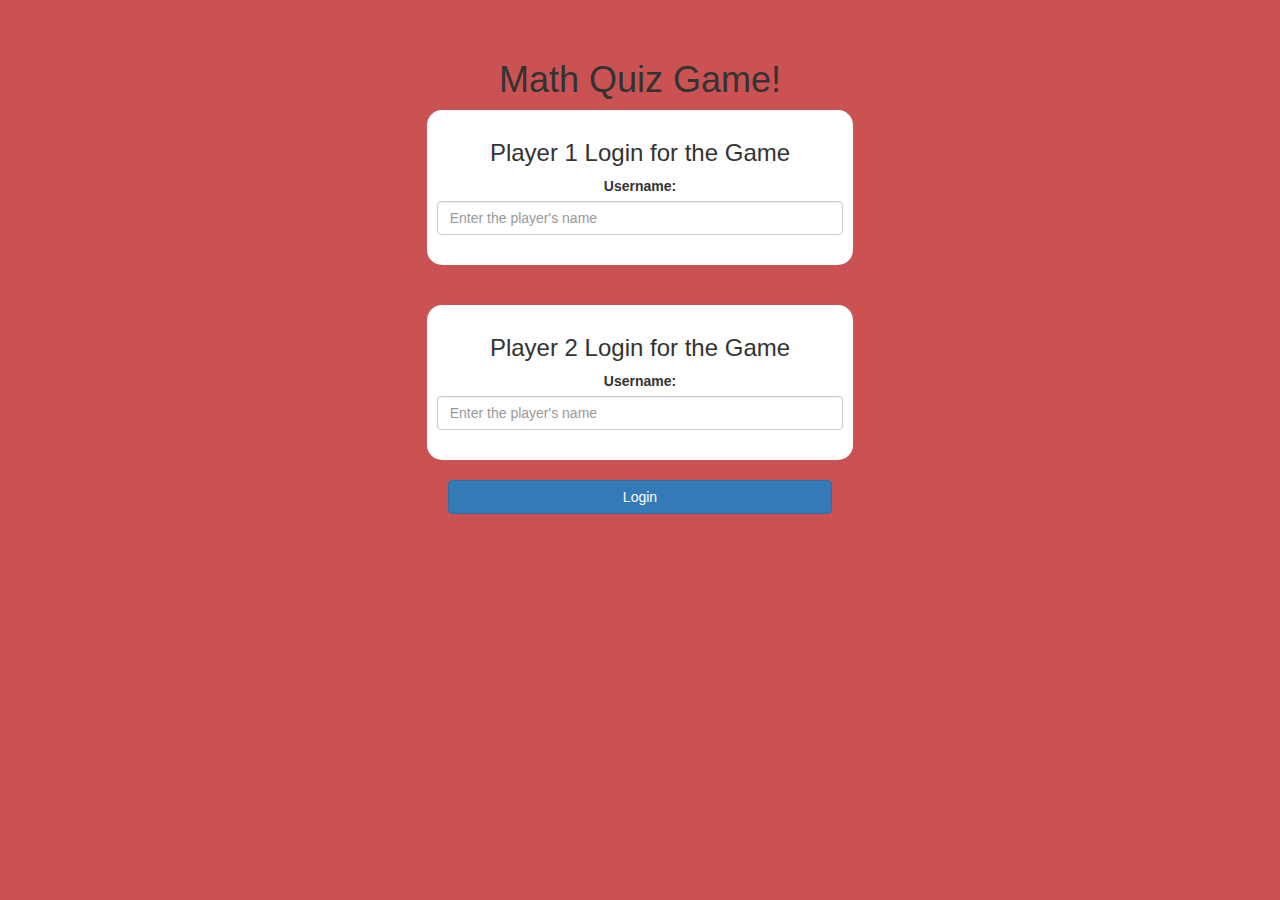
<file: index.html>
<!DOCTYPE html>
<html>
<head>
	<title>Math Quiz Game Login</title>

<meta name="viewport" content="width=device-width, initial-scale=1">
<link rel="stylesheet" href="https://maxcdn.bootstrapcdn.com/bootstrap/3.4.0/css/bootstrap.min.css">
<script src="https://ajax.googleapis.com/ajax/libs/jquery/3.4.1/jquery.min.js"></script>
<script src="https://maxcdn.bootstrapcdn.com/bootstrap/3.4.0/js/bootstrap.min.js"></script>

<link rel="stylesheet" type="text/css" href="login.css">

<script src="login.js"></script>
</head>
<body>
	
<center>
	<br>
	<br>
	<h1>Math Quiz Game!</h1>
	<div class="col-lg-4 col-sm-8 col-xs-12 login_div1">
		<h3>Player 1 Login for the Game</h3>
		<label>Username:</label>
		<input id="player1_name_input" type="text" class="form-control" placeholder="Enter the player's name">
		<br>
	</div>
	<br>
	<br>
	<div class="col-lg-4 col-sm-8 col-xs-12 login_div2">
		<h3>Player 2 Login for the Game</h3>
		<label>Username:</label>
		<input id="player2_name_input" type="text" class="form-control" placeholder="Enter the player's name">
		<br>
	</div>
	<br>
	<button style="width:30%;" class="btn btn-primary" onclick="addUser()">Login</button>
</center>
</body>
</html>
</file>
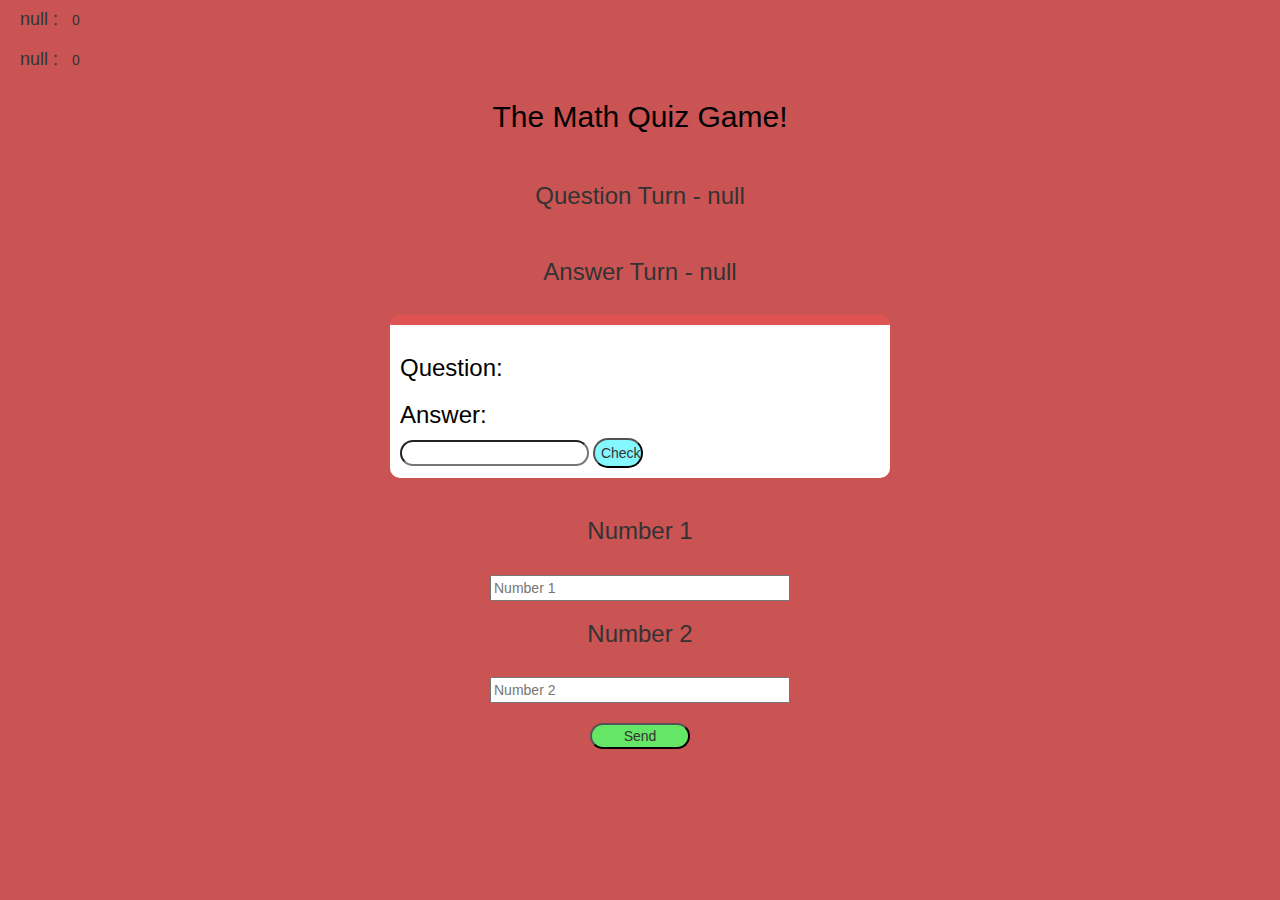
<file: quiz.html>
<!DOCTYPE html>
<html>
<head>
	<title>Math Quiz Game!</title>

<meta name="viewport" content="width=device-width, initial-scale=1">
<link rel="stylesheet" href="https://maxcdn.bootstrapcdn.com/bootstrap/3.4.0/css/bootstrap.min.css">
<script src="https://ajax.googleapis.com/ajax/libs/jquery/3.4.1/jquery.min.js"></script>
<script src="https://maxcdn.bootstrapcdn.com/bootstrap/3.4.0/js/bootstrap.min.js"></script>

<link rel="stylesheet" type="text/css" href="quiz.css">
<script src="quiz.js"></script>
</head>
<body id="gamebody" onload="onload()">

    <h4 id="player1_name"> </h4> <span id="player1_score"></span>
    <br>
    <h4 id="player2_name"> </h4> <span id="player2_score"></span>


<div class="container">
    <center>
        <h2 style="color:black;">The Math Quiz Game!</h2>
        <br>
        <h3 id="questionturn">Question Turn- </h3>
        <br>
        <h3 id="answerturn">Answer Turn- </h3>
        <br>

         <div id="output">

        <h3 style="color:black;" id="questionbox">Question:</h3>
        <h3 style="color:black;" id="answerbox">Answer:</h3>
        <input id="answerinput" type="text"></input>
        <button id="checkbtn" onclick="check()">Check</button>

        </div>

        <br>
        <h3 id="number1">Number 1</h3>
        <br>
        <input type="text" id="number1_input" style="width: 300px" placeholder="Number 1">
        <br>
        <h3 id="number2">Number 2</h3>
        <br>
        <input type="text" id="number2_input" style="width: 300px" placeholder="Number 2">
        <br>
        <br>
        <button id="sendButton" style="width:100px" onclick="send()">Send</button>

    </center>
</div>

</body>
</html>
</file>
<file: login.css>
body
{
	background:rgb(202, 82, 82);
}

	.login_div1 , .login_div2
	{
		background: white;
		padding: 10px;
		float: none;
		border-radius: 15px;
	}


#player1_name , #player2_name
{
	display: inline-block;
	margin-left: 20px;
}
#word
{
	width: 60%;
}
#word_display
{
	letter-spacing: 5px;
}
#output
{
background: white;
border-radius: 10px;
border-top: 10px solid #AA4465;
padding: 10px;
float: none;
text-align: left;
}
</file>
<file: quiz.css>
#gamebody{
    background-color:rgb(202, 83, 83);
}


#checkbtn{
    background-color:rgb(132, 247, 255);
    font-family:'Franklin Gothic Medium', 'Arial Narrow', Arial, sans-serif;
    width:50px;
    height:30px;
    border-radius: 15px;
}


#output{
    background:white;
    border-radius: 10px;
    border-top: 10px solid rgb(224, 83, 83);
    padding: 10px;
    float:none;
    text-align: left;
    width:500px;
}


#answerinput{
    border-radius: 15px;
    height: min-content;
    width: fit-content;
    font-family: 'Franklin Gothic Medium', 'Arial Narrow', Arial, sans-serif;
}


#answerbox{
    font-family: 'Franklin Gothic Medium', 'Arial Narrow', Arial, sans-serif;
}


#questionbox{
    font-family: 'Franklin Gothic Medium', 'Arial Narrow', Arial, sans-serif;
}


#sendButton{
    background-color: rgb(102, 230, 102);
    border-radius: 15px;
    font-family: 'Franklin Gothic Medium', 'Arial Narrow', Arial, sans-serif;
}


#number1{
    font-family: 'Franklin Gothic Medium', 'Arial Narrow', Arial, sans-serif;
}


#number2{
    font-family: 'Franklin Gothic Medium', 'Arial Narrow', Arial, sans-serif;
}


#answerturn{
    font-family: 'Franklin Gothic Medium', 'Arial Narrow', Arial, sans-serif;
}


#questionturn{
    font-family: 'Franklin Gothic Medium', 'Arial Narrow', Arial, sans-serif;
}

#player1_name , #player2_name
{
	display: inline-block;
	margin-left: 20px;
}

#player1_score , #player2_score
{
	display: inline-block;
	margin-left: 10px;
}
</file>
